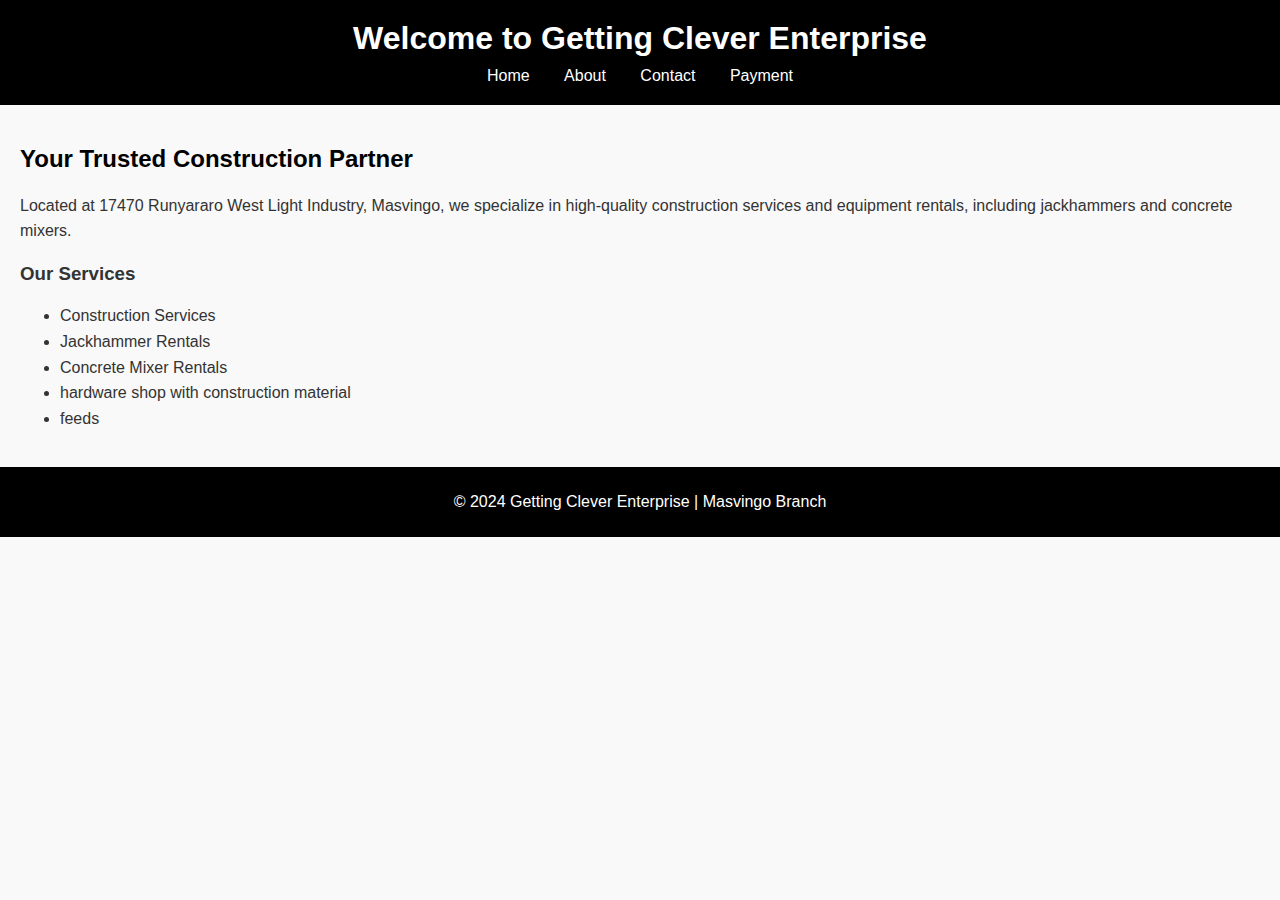
<file: index.html>
<!DOCTYPE html>
<html lang="en">
<head>
    <meta charset="UTF-8">
    <meta name="viewport" content="width=device-width, initial-scale=1.0">
    <title>Getting Clever Enterprise - Home</title>
    <link rel="stylesheet" href="styles.css">
</head>
<body>
    <header>
        <h1>Welcome to Getting Clever Enterprise</h1>
        <nav>
            <ul>
                <li><a href="index.html">Home</a></li>
                <li><a href="about.html">About</a></li>
                <li><a href="contact.html">Contact</a></li>
                <li><a href="payment.html">Payment</a></li>
            </ul>
        </nav>
    </header>

    <main>
        <section>
            <h2>Your Trusted Construction Partner</h2>
            <p>Located at 17470 Runyararo West Light Industry, Masvingo, we specialize in high-quality construction services and equipment rentals, including jackhammers and concrete mixers.</p>
        </section>

        <section>
            <h3>Our Services</h3>
            <ul>
                <li>Construction Services</li>
                <li>Jackhammer Rentals</li>
                <li>Concrete Mixer Rentals</li>
                <li>hardware shop with construction material</li>
                <li>feeds</li>
            </ul>
        </section>
    </main>

    <footer>
        <p>&copy; 2024 Getting Clever Enterprise | Masvingo Branch</p>
    </footer>
</body>
</html>
</file>
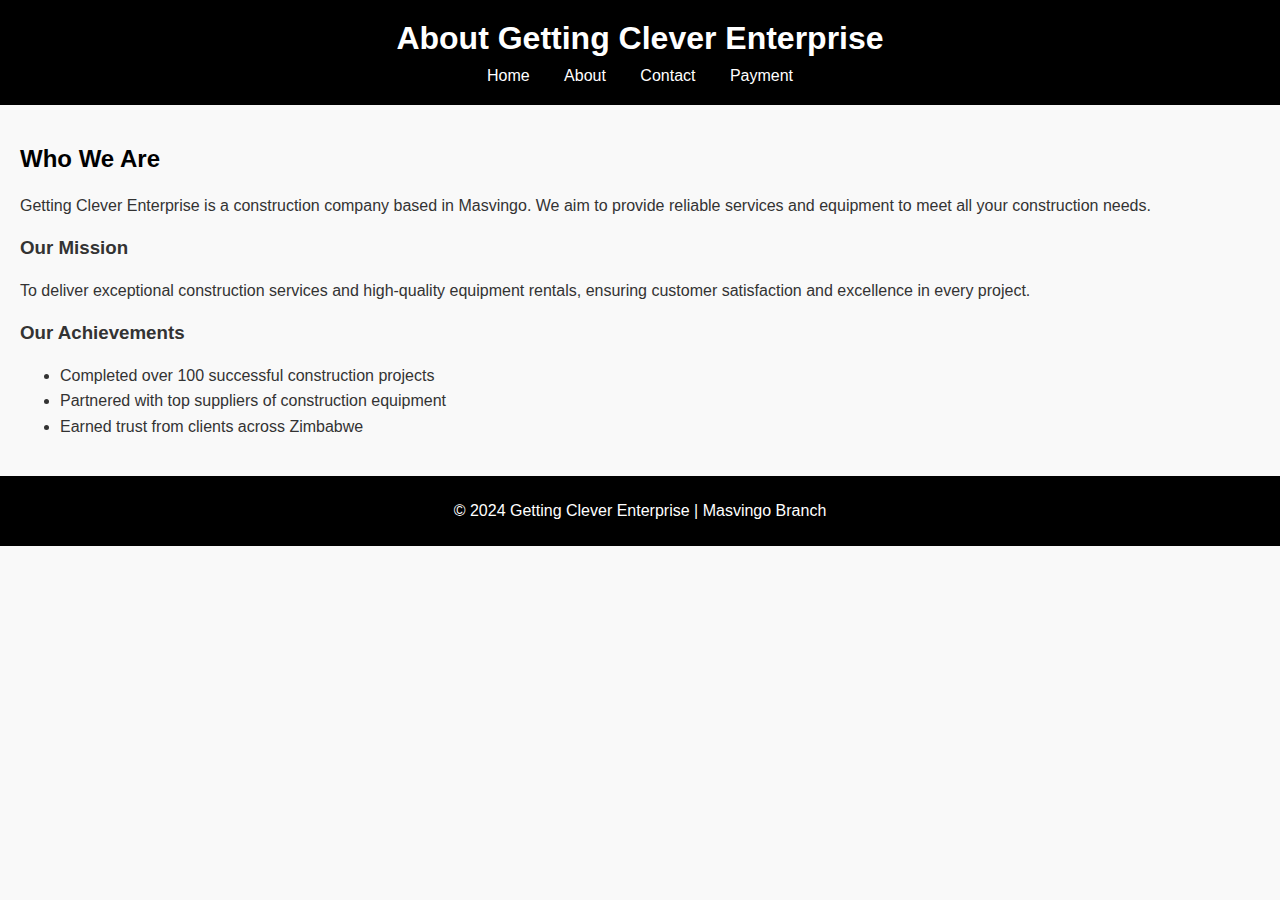
<file: about.html>
<!DOCTYPE html>
<html lang="en">
<head>
    <meta charset="UTF-8">
    <meta name="viewport" content="width=device-width, initial-scale=1.0">
    <title>Getting Clever Enterprise - About</title>
    <link rel="stylesheet" href="styles.css">
</head>
<body>
    <header>
        <h1>About Getting Clever Enterprise</h1>
        <nav>
            <ul>
                <li><a href="index.html">Home</a></li>
                <li><a href="about.html">About</a></li>
                <li><a href="contact.html">Contact</a></li>
                <li><a href="payment.html">Payment</a></li>
            </ul>
        </nav>
    </header>

    <main>
        <section>
            <h2>Who We Are</h2>
            <p>Getting Clever Enterprise is a construction company based in Masvingo. We aim to provide reliable services and equipment to meet all your construction needs.</p>
        </section>

        <section>
            <h3>Our Mission</h3>
            <p>To deliver exceptional construction services and high-quality equipment rentals, ensuring customer satisfaction and excellence in every project.</p>
        </section>

        <section>
            <h3>Our Achievements</h3>
            <ul>
                <li>Completed over 100 successful construction projects</li>
                <li>Partnered with top suppliers of construction equipment</li>
                <li>Earned trust from clients across Zimbabwe</li>
            </ul>
        </section>
    </main>

    <footer>
        <p>&copy; 2024 Getting Clever Enterprise | Masvingo Branch</p>
    </footer>
</body>
</html>
</file>
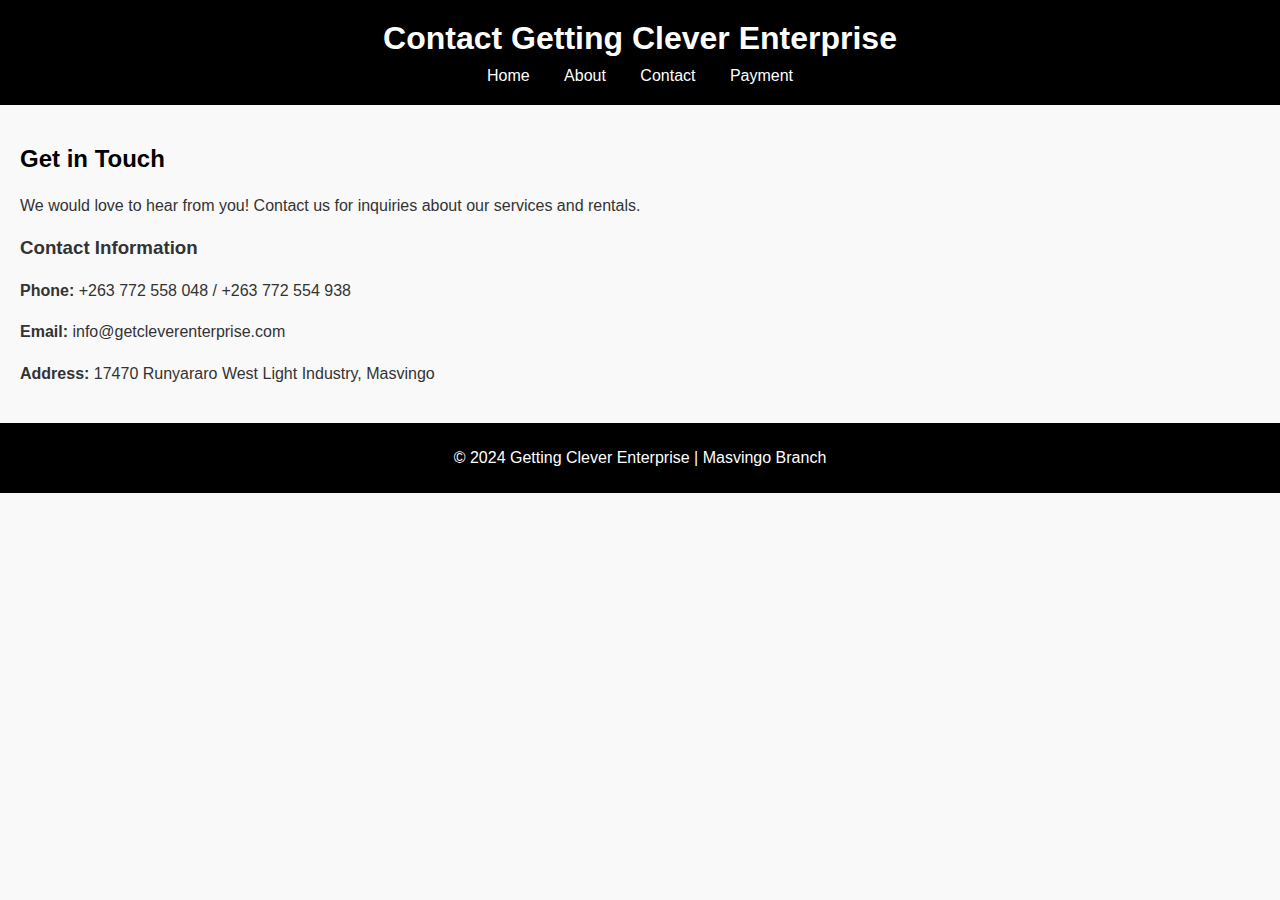
<file: contact.html>
<!DOCTYPE html>
<html lang="en">
<head>
    <meta charset="UTF-8">
    <meta name="viewport" content="width=device-width, initial-scale=1.0">
    <title>Getting Clever Enterprise - Contact</title>
    <link rel="stylesheet" href="styles.css">
</head>
<body>
    <header>
        <h1>Contact Getting Clever Enterprise</h1>
        <nav>
            <ul>
                <li><a href="index.html">Home</a></li>
                <li><a href="about.html">About</a></li>
                <li><a href="contact.html">Contact</a></li>
                <li><a href="payment.html">Payment</a></li>
            </ul>
        </nav>
    </header>

    <main>
        <section>
            <h2>Get in Touch</h2>
            <p>We would love to hear from you! Contact us for inquiries about our services and rentals.</p>
        </section>

        <section>
            <h3>Contact Information</h3>
            <p><strong>Phone:</strong> +263 772 558 048 / +263 772 554 938</p>
            <p><strong>Email:</strong> info@getcleverenterprise.com</p>
            <p><strong>Address:</strong> 17470 Runyararo West Light Industry, Masvingo</p>
        </section>
    </main>

    <footer>
        <p>&copy; 2024 Getting Clever Enterprise | Masvingo Branch</p>
    </footer>
</body>
</html>
</file>
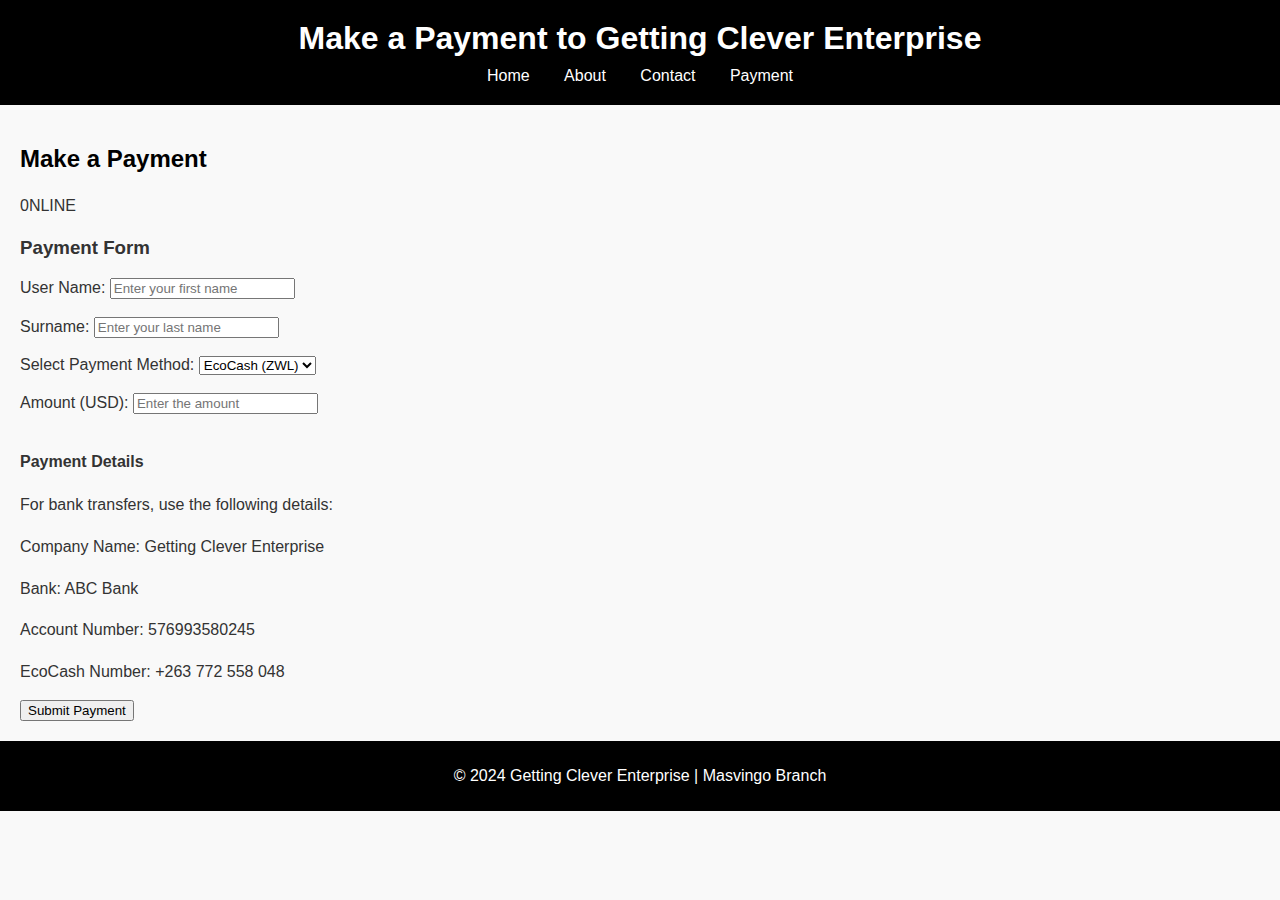
<file: payment.html>
<!DOCTYPE html>
<html lang="en">
<head>
    <meta charset="UTF-8">
    <meta name="viewport" content="width=device-width, initial-scale=1.0">
    <title>Payment - Getting Clever Enterprise</title>
    <link rel="stylesheet" href="styles.css">
</head>
<body>
    <header>
        <h1>Make a Payment to Getting Clever Enterprise</h1>
        <nav>
            <ul>
                <li><a href="index.html">Home</a></li>
                <li><a href="about.html">About</a></li>
                <li><a href="contact.html">Contact</a></li>
                <li><a href="payment.html">Payment</a></li>
            </ul>
        </nav>
    </header>

    <main>
        <section>
            <h2>Make a Payment</h2>
            <p>0NLINE</p>
        </section>

        <section>
            <h3>Payment Form</h3>
            <form id="payment-form" action="submit_payment.php" method="post">
                <label for="username">User Name:</label>
                <input type="text" id="username" name="username" required placeholder="Enter your first name"><br><br>

                <label for="surname">Surname:</label>
                <input type="text" id="surname" name="surname" required placeholder="Enter your last name"><br><br>

                <label for="payment-method">Select Payment Method:</label>
                <select id="payment-method" name="payment-method" required>
                    <option value="ecocash-zig">EcoCash (ZWL)</option>
                    <option value="ecocash-usd">EcoCash (USD)</option>
                    <option value="visa">Visa</option>
                    <option value="bank-transfer">Bank Transfer</option>
                </select><br><br>

                <label for="amount">Amount (USD):</label>
                <input type="number" id="amount" name="amount" required placeholder="Enter the amount"><br><br>

                <div id="payment-details">
                    <h4>Payment Details</h4>
                    <p>For bank transfers, use the following details:</p>
                    <p>Company Name: Getting Clever Enterprise</p>
                    <p>Bank: ABC Bank</p>
                    <p>Account Number: 576993580245</p>
                    <p>EcoCash Number: +263 772 558 048</p>
                </div>

                <button type="submit">Submit Payment</button>
            </form>
        </section>
    </main>

    <footer>
        <p>&copy; 2024 Getting Clever Enterprise | Masvingo Branch</p>
    </footer>
</body>
</html>
</file>
<file: styles.css>
/* General Styles */
body {
    font-family: Arial, sans-serif;
    margin: 0;
    padding: 0;
    background-color: #f9f9f9;
    color: #333;
}

/* Header Styles */
header {
    background-color: #000;
    color: #fff;
    padding: 20px 0;
    text-align: center;
}

header h1 {
    margin: 0;
}

nav ul {
    list-style-type: none;
    padding: 0;
    margin: 10px 0 0 0;
}

nav ul li {
    display: inline;
    margin: 0 15px;
}

nav ul li a {
    color: #fff;
    text-decoration: none;
}

nav ul li a:hover {
    text-decoration: underline;
}

/* Main Content Styles */
main {
    padding: 20px;
}

main h2 {
    color: #000;
}

main p, main ul {
    line-height: 1.6;
}

/* Footer Styles */
footer {
    background-color: #000;
    color: #fff;
    text-align: center;
    padding: 10px 0;
    position: relative;
    bottom: 0;
    width: 100%;
}
</file>
